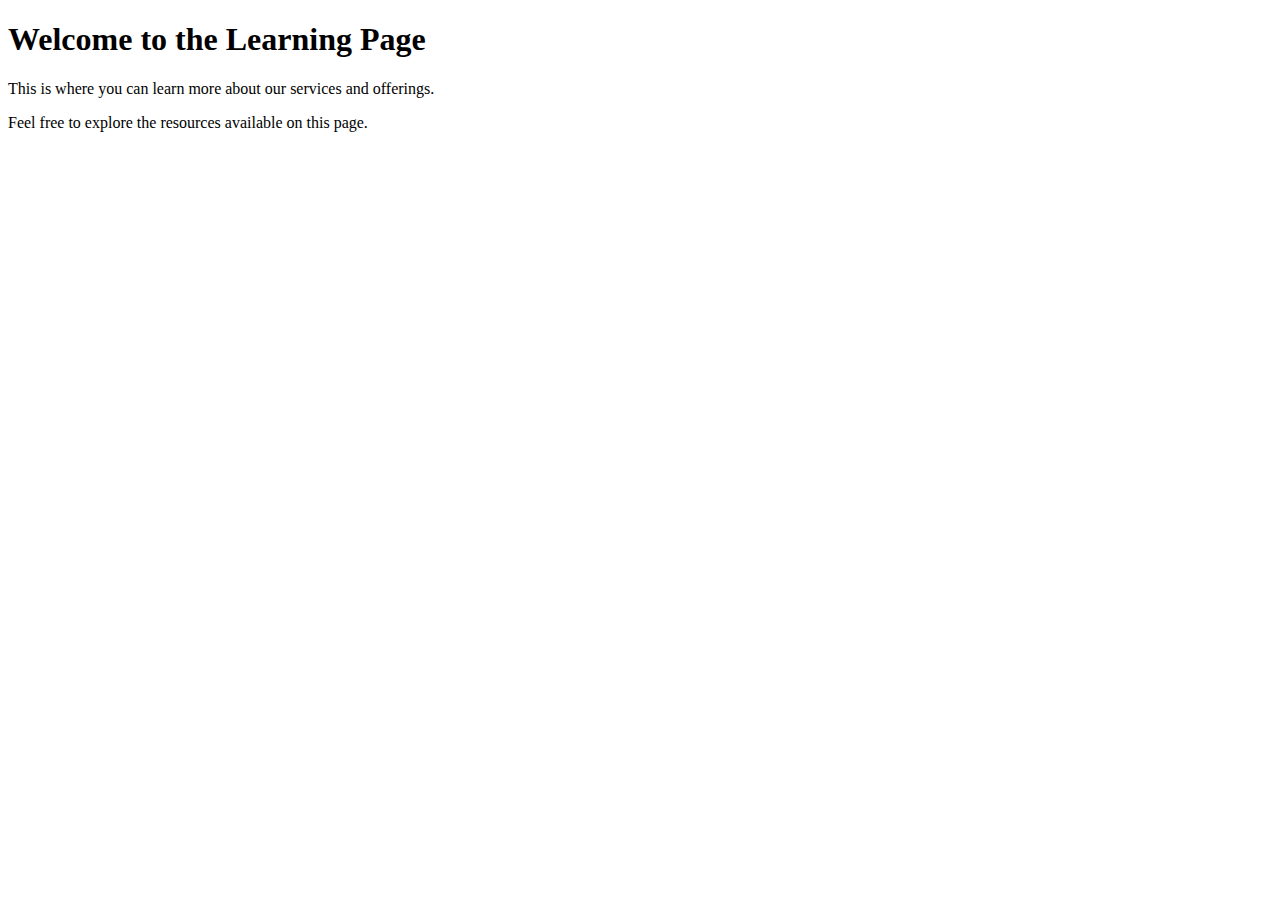
<file: bootstrap-5.3.2-dist/learn-more.html>
<!DOCTYPE html>
<html>
<head>
    <title>Learn More</title>
</head>
<body>
    <h1>Welcome to the Learning Page</h1>
    <p>This is where you can learn more about our services and offerings.</p>
    <p>Feel free to explore the resources available on this page.</p>
</body>
</html>
</file>
